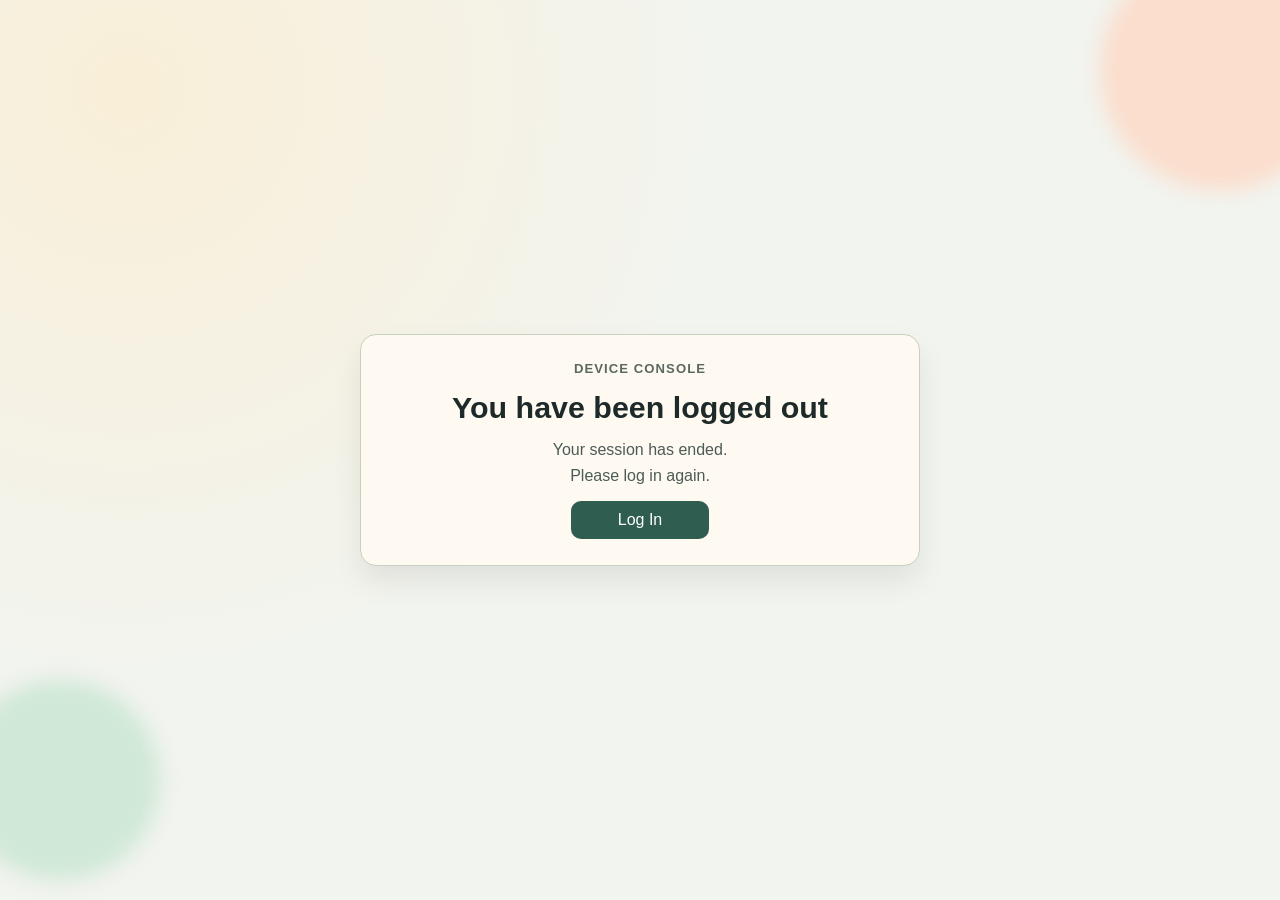
<file: templates/logout.html>
<!doctype html>
<html lang="en">
  <head>
    <meta charset="utf-8" />
    <meta name="viewport" content="width=device-width, initial-scale=1" />
    <title>Logged Out - Field IoT Gateway Nano</title>
    <link rel="stylesheet" href="/static/style.css" />
    <script src="/static/i18n.js"></script>
    <script>
      function goToLogin() {
          // Navigate to /auth/clear-session to clear session server-side, then redirect to /
          // This ensures session is cleared on server before the next request to /
          window.location.href = '/auth/clear-session';
      }

      document.addEventListener('DOMContentLoaded', function () {
          if (!window.FieldGatewayI18n) {
              return;
          }
          document.title = window.FieldGatewayI18n.t('page.title.logout');
          window.FieldGatewayI18n.applyTranslations(document);
      });
    </script>
  </head>
  <body class="logout-page">
    <div class="bg-shape bg-1"></div>
    <div class="bg-shape bg-2"></div>

    <main class="logout-shell">
      <section class="logout-card" aria-live="polite">
        <p class="logout-eyebrow" data-i18n="logout.eyebrow">Device Console</p>
        <h1 data-i18n="logout.heading">You have been logged out</h1>
        <p class="logout-message" data-i18n="logout.message" data-i18n-html="true">Your session has ended.<br />Please log in again.</p>
        <button class="action logout-login-btn" type="button" onclick="goToLogin();" data-i18n="actions.login">Log In</button>
      </section>
    </main>
  </body>
</html>
</file>
<file: static/style.css>
:root {
  --bg: #f2f4ef;
  --card: #fffaf0;
  --ink: #1e2a29;
  --accent: #de5d2a;
  --accent-2: #e5b93d;
  --line: #c8d0bf;
}

* {
  box-sizing: border-box;
}

body {
  margin: 0;
  font-family: "Noto Sans JP", "Hiragino Sans", sans-serif;
  color: var(--ink);
  background: radial-gradient(circle at 10% 10%, #f9efd8, var(--bg) 42%),
    radial-gradient(circle at 100% 100%, #d8e8da, transparent 35%),
    var(--bg);
  min-height: 100vh;
}

body.theme-dark {
  --bg: #10161b;
  --card: #1a232b;
  --ink: #e6edf3;
  --accent: #f08a4b;
  --accent-2: #d9b65b;
  --line: #3a4a56;
  background: radial-gradient(circle at 10% 10%, #273342, var(--bg) 42%),
    radial-gradient(circle at 100% 100%, #1e2d3a, transparent 35%),
    var(--bg);
}

body.theme-dark .container {
  background: color-mix(in srgb, var(--card) 93%, black 7%);
  box-shadow: 0 15px 30px rgb(0 0 0 / 30%);
}

body.theme-dark .upload-card {
  background: #1d2730;
}

body.theme-dark .upload-card.grid-editor-panel {
  background: #1c2830;
  border-color: #4a6b62;
}

body.theme-dark .logout-card {
  background: color-mix(in srgb, var(--card) 95%, black 5%);
  box-shadow: 0 15px 30px rgb(0 0 0 / 28%);
}

body.theme-dark .logout-eyebrow,
body.theme-dark .app-header p,
body.theme-dark .logout-message {
  color: #b8c7cf;
}

body.theme-dark .bg-1 {
  background: #4d3429;
}

body.theme-dark .bg-2 {
  background: #294040;
}

body.logout-page {
  display: grid;
  place-items: center;
}

.upload-card {
  margin-bottom: 18px;
  padding: 14px;
  border: 1px solid var(--line);
  border-radius: 12px;
  background: #fafcf7;
}

/* Grid editor panel: slightly highlighted border to distinguish from file upload card */
.upload-card.grid-editor-panel {
  border-color: #a8c5a0;
  background: #f4f8f0;
}

#address-space-file-status {
  margin-bottom: 0;
}

.bg-shape {
  position: fixed;
  border-radius: 999px;
  filter: blur(10px);
  z-index: 0;
  opacity: 0.7;
}

.bg-1 {
  width: 240px;
  height: 240px;
  background: #ffd4be;
  top: -50px;
  right: -60px;
}

.bg-2 {
  width: 200px;
  height: 200px;
  background: #c2e4cc;
  bottom: 20px;
  left: -40px;
}

.container {
  width: min(1280px, 96vw);
  margin: 30px auto;
  padding: 20px;
  background: color-mix(in srgb, var(--card) 90%, white 10%);
  border: 1px solid var(--line);
  border-radius: 16px;
  position: relative;
  z-index: 1;
  box-shadow: 0 15px 30px rgb(0 0 0 / 8%);
  animation: reveal 450ms ease;
}

.logout-shell {
  width: min(560px, 92vw);
  position: relative;
  z-index: 1;
  animation: reveal 450ms ease;
}

.logout-card {
  display: grid;
  gap: 12px;
  padding: 26px;
  border: 1px solid var(--line);
  border-radius: 16px;
  background: color-mix(in srgb, var(--card) 93%, white 7%);
  box-shadow: 0 15px 30px rgb(0 0 0 / 8%);
  text-align: center;
}

.logout-eyebrow {
  margin: 0;
  font-size: 0.82rem;
  letter-spacing: 0.08em;
  text-transform: uppercase;
  color: #596960;
  font-weight: 700;
}

.logout-card h1 {
  margin: 2px 0 0;
  font-size: clamp(1.35rem, 3.2vw, 1.9rem);
}

.logout-message {
  margin: 0;
  color: #4b5b55;
  line-height: 1.6;
}

.logout-login-btn {
  justify-self: center;
  min-width: 138px;
  font-weight: 700;
}

.app-header h1 {
  margin: 0;
  font-size: clamp(1.2rem, 2.5vw, 1.8rem);
}

.app-header p {
  margin: 8px 0 0;
  color: #495b53;
  line-height: 1.5;
}

.app-header {
  display: grid;
  grid-template-columns: 1fr auto;
  gap: 12px 16px;
  align-items: start;
}

.header-copy {
  min-width: 0;
}

.header-actions {
  display: flex;
  flex-wrap: wrap;
  gap: 8px;
  justify-self: end;
  align-self: center;
}

#logout-btn,
#language-toggle-btn,
#theme-toggle-btn {
  min-width: 118px;
}

.action.secondary {
  background: #edf3e4;
  color: #24372e;
  border: 1px solid #94a88a;
}

.tabs {
  margin-top: 18px;
  display: flex;
  gap: 8px;
  flex-wrap: nowrap;
  overflow-x: auto;
  padding-bottom: 4px;
}

.tab {
  border: 1px solid #94a88a;
  background: #edf3e4;
  color: #24372e;
  font-weight: 700;
  padding: 10px 14px;
  border-radius: 10px;
  cursor: pointer;
  flex: 0 0 auto;
  white-space: nowrap;
}

.tab.active {
  background: linear-gradient(130deg, var(--accent), var(--accent-2));
  color: #fff;
  border-color: transparent;
}

.tab:hover {
  filter: brightness(0.98);
}

body.theme-dark input,
body.theme-dark select,
body.theme-dark textarea {
  background: #2a3a46;
  color: #e6edf3;
  border-color: #5a7080;
}

body.theme-dark input::placeholder,
body.theme-dark textarea::placeholder {
  color: #8aa0ae;
}

body.theme-dark .tab,
body.theme-dark .action.secondary {
  background: #22303a;
  color: #dce8ee;
  border-color: #4f6572;
}

body.theme-dark .action {
  background: #2f6f65;
}

body.theme-dark .action.danger {
  background: #a45043;
}

body.theme-dark .windows-ipv4 {
  background: #1e2c38;
  border-color: #4a6070;
}

body.theme-dark .section-sub {
  color: #90aab8;
}

body.theme-dark .ipv4-segment span {
  color: #8fbfcf;
}

body.theme-dark .file-item {
  background: #1e2c38;
}

body.theme-dark .custom-json {
  background: #1a2730;
  color: #dce8ee;
}

body.theme-dark .custom-help {
  color: #8aa0ae;
}

/* --- format-grid table dark overrides --- */
body.theme-dark .format-grid-wrap {
  border-color: #3a5060;
}

body.theme-dark .format-grid thead tr,
body.theme-dark .format-grid thead th:nth-child(1),
body.theme-dark .format-grid thead th:nth-child(2),
body.theme-dark .format-grid thead th:nth-child(3) {
  background: #1a2e3c !important;
  color: #b8d4e0;
}

body.theme-dark .format-grid tbody td:nth-child(1),
body.theme-dark .format-grid tbody td:nth-child(2),
body.theme-dark .format-grid tbody td:nth-child(3) {
  background: #1c2e3c !important;
}

body.theme-dark .format-grid tbody tr:nth-child(even) {
  background: #1e2f3e;
}

body.theme-dark .format-grid tbody tr:nth-child(even) td:nth-child(1),
body.theme-dark .format-grid tbody tr:nth-child(even) td:nth-child(2),
body.theme-dark .format-grid tbody tr:nth-child(even) td:nth-child(3) {
  background: #1e2f3e !important;
}

body.theme-dark .format-grid tbody tr:hover {
  background: #243846;
}

body.theme-dark .format-grid tbody tr:hover td:nth-child(1),
body.theme-dark .format-grid tbody tr:hover td:nth-child(2),
body.theme-dark .format-grid tbody tr:hover td:nth-child(3) {
  background: #243846 !important;
}

body.theme-dark .format-grid tbody tr.grid-row-error td:nth-child(1),
body.theme-dark .format-grid tbody tr.grid-row-error td:nth-child(2),
body.theme-dark .format-grid tbody tr.grid-row-error td:nth-child(3) {
  background: #3d1a1a !important;
}

body.theme-dark .format-grid th,
body.theme-dark .format-grid td {
  border-color: #3a5060;
}

/* --- format-grid input/select overrides (explicit #fff must be beaten) --- */
body.theme-dark .format-grid input[type="text"],
body.theme-dark .format-grid select {
  background: #2a3a46 !important;
  color: #e6edf3 !important;
  border-color: #5a7080 !important;
}

body.theme-dark .format-grid input[type="text"]::placeholder {
  color: #8aa0ae !important;
}

body.theme-dark .format-grid input:disabled,
body.theme-dark .format-grid select:disabled {
  background: #1a2730 !important;
  color: #5a7a8a !important;
}

/* --- OPCUA status cards --- */
body.theme-dark .opcua-status-item {
  background: #1e2c38;
  border-color: #3a5060;
}

body.theme-dark .opcua-status-label {
  color: #8fbfcf;
}

/* --- Namespace editor section --- */
body.theme-dark .ns-editor-section {
  background: #1e2c38;
  border-color: #3a5060;
}

body.theme-dark .ns-label-input {
  background: #2a3a46;
  color: #e6edf3;
  border-color: #5a7080;
}

body.theme-dark .modbus-table thead tr {
  background: #1a2e3c;
  color: #b8d4e0;
}

body.theme-dark .modbus-table tbody tr:nth-child(even) {
  background: #1e2f3e;
}

body.theme-dark .modbus-table tbody tr:hover {
  background: #243846;
}

body.theme-dark .modbus-table th,
body.theme-dark .modbus-table td,
body.theme-dark .modbus-grid-wrap {
  border-color: #3a5060;
}

body.theme-dark .modbus-empty-cell {
  color: #8aa0ae;
}

.panel {
  display: none;
  margin-top: 16px;
  animation: reveal 320ms ease;
}

.panel.active {
  display: block;
}

form {
  display: grid;
  gap: 8px;
  margin-bottom: 18px;
}

label {
  font-weight: 600;
}

input,
select,
.action,
.tab {
  font: inherit;
}

input,
select {
  padding: 10px;
  border: 1px solid var(--line);
  border-radius: 10px;
  background: #fff;
}

.action {
  width: fit-content;
  padding: 10px 16px;
  border-radius: 10px;
  border: 0;
  background: #2f5d50;
  color: #fff;
  cursor: pointer;
}

.action:hover {
  opacity: 0.9;
}

.action:disabled {
  opacity: 0.45;
  cursor: not-allowed;
}

.action.danger {
  background: #a23d2b;
}

.action-row {
  display: flex;
  gap: 8px;
  flex-wrap: wrap;
}

.custom-help {
  margin: 4px 0 8px;
  color: #4b5b55;
}

.checkbox-row {
  display: inline-flex;
  align-items: center;
  gap: 8px;
  font-weight: 600;
}

.checkbox-row input[type="checkbox"] {
  width: 18px;
  height: 18px;
}

.opcua-status-grid {
  display: grid;
  grid-template-columns: repeat(2, minmax(220px, 1fr));
  gap: 10px;
  margin: 10px 0 14px;
}

.opcua-status-item {
  display: grid;
  gap: 4px;
  padding: 12px;
  border: 1px solid var(--line);
  border-radius: 10px;
  background: #fffdf7;
}

.opcua-status-label {
  font-size: 0.84rem;
  text-transform: uppercase;
  letter-spacing: 0.06em;
  color: #5b6a62;
}

.custom-json {
  min-height: 170px;
  padding: 10px;
  border: 1px solid var(--line);
  border-radius: 10px;
  font-family: "Noto Sans Mono", monospace;
  resize: vertical;
}

#auth-form {
  border: 1px solid var(--line);
  border-radius: 12px;
  padding: 12px;
  background: #fafcf7;
}

.reconnect-overlay {
  position: fixed;
  inset: 0;
  background: rgb(17 22 20 / 58%);
  display: grid;
  place-items: center;
  z-index: 20;
}

.reconnect-overlay.hidden {
  display: none;
}

.reconnect-card {
  width: min(520px, 92vw);
  background: #fffdf6;
  border: 1px solid #d6ddcc;
  border-radius: 14px;
  padding: 18px;
  box-shadow: 0 18px 34px rgb(0 0 0 / 18%);
  display: grid;
  gap: 8px;
}

.reconnect-card h2 {
  margin: 0;
}

.reconnect-card p {
  margin: 0;
  color: #55655c;
}

body.ui-locked .container {
  filter: grayscale(0.15);
}

.windows-ipv4 {
  border: 1px solid #b9c8ae;
  border-radius: 12px;
  background: #f6f8f2;
  padding: 12px;
  margin: 8px 0;
}

.section-title {
  margin: 0;
  font-size: 1rem;
}

.section-sub {
  margin: 4px 0 2px;
  color: #5a675d;
  font-size: 0.93rem;
}

.win-row {
  display: grid;
  grid-template-columns: 210px 1fr;
  gap: 10px;
  align-items: center;
  margin-bottom: 8px;
}

.win-row label {
  font-weight: 600;
}

.ipv4-segment {
  display: flex;
  align-items: center;
  gap: 6px;
  flex-wrap: wrap;
}

.ipv4-segment input {
  width: 74px;
  text-align: center;
  padding: 8px 6px;
}

.ipv4-segment span {
  color: #45574e;
  font-weight: 700;
}

#file-list {
  padding-left: 0;
  list-style: none;
  display: grid;
  gap: 8px;
}

.file-item {
  display: flex;
  align-items: center;
  justify-content: space-between;
  gap: 12px;
  padding: 10px 12px;
  border: 1px solid var(--line);
  border-radius: 10px;
  background: #fffdf7;
}

.file-meta {
  color: #46564f;
  word-break: break-word;
}

.file-item .action {
  flex-shrink: 0;
}

.message {
  min-height: 1.2em;
  color: #93450f;
  font-weight: 600;
}

.tab-message {
  min-height: 1.2em;
  margin: 2px 0 0;
  font-weight: 600;
}

.tab-message.is-error {
  color: #b30000;
}

.tab-message.is-ok {
  color: #2f5d50;
}

.modbus-grid-wrap {
  overflow: auto;
  border: 1px solid var(--line);
  border-radius: 8px;
  margin: 10px 0;
}

.modbus-table {
  width: 100%;
  border-collapse: collapse;
  min-width: 760px;
}

.modbus-table thead tr {
  background: #eef2e8;
}

.modbus-table th,
.modbus-table td {
  padding: 8px;
  border: 1px solid var(--line);
  vertical-align: middle;
  text-align: left;
}

.modbus-table tbody tr:nth-child(even) {
  background: #f6f8f3;
}

.modbus-table tbody tr:hover {
  background: #edf5e8;
}

.modbus-table input,
.modbus-table select {
  width: 100%;
  min-width: 120px;
}

.modbus-table .action-row {
  flex-wrap: nowrap;
}

.modbus-table .action {
  min-width: 84px;
}

.modbus-empty-cell {
  text-align: center;
  color: #5b6a62;
  padding: 18px;
}

.modbus-result-table {
  min-width: 320px;
}

.modbus-result-summary {
  color: #2f5d50;
}

.modbus-result-summary.is-error {
  color: #b30000;
}

.modbus-result-empty {
  text-align: center;
  color: #5b6a62;
}

@keyframes reveal {
  from {
    opacity: 0;
    transform: translateY(8px);
  }
  to {
    opacity: 1;
    transform: translateY(0);
  }
}

@media (max-width: 640px) {
  .container {
    margin: 14px auto;
    padding: 14px;
  }

  .logout-shell {
    width: min(560px, 94vw);
  }

  .logout-card {
    padding: 18px 16px;
    border-radius: 14px;
  }

  .tabs {
    flex-wrap: wrap;
    overflow-x: visible;
    padding-bottom: 0;
  }

  .app-header {
    grid-template-columns: 1fr;
  }

  .header-actions {
    justify-self: start;
  }

  .win-row {
    grid-template-columns: 1fr;
  }

  .opcua-status-grid {
    grid-template-columns: 1fr;
  }

  .file-item {
    flex-direction: column;
    align-items: stretch;
  }

  .modbus-table {
    min-width: 640px;
  }
}

/* ------------------------------------------------------------------ */
/* Format Grid Editor                                                   */
/* ------------------------------------------------------------------ */

.format-grid-wrap {
  overflow: auto;
  max-height: 480px;
  border: 1px solid var(--line);
  border-radius: 8px;
  margin: 10px 0;
}

.format-grid {
  border-collapse: collapse;
  width: max-content;
  min-width: 100%;
  font-size: 0.85rem;
}

.format-grid thead tr {
  position: sticky;
  top: 0;
  z-index: 2;
  background: #eef2e8;
}

.format-grid th,
.format-grid td {
  padding: 5px 7px;
  border: 1px solid var(--line);
  vertical-align: middle;
  white-space: nowrap;
}

.format-grid th {
  font-weight: 600;
  color: var(--ink);
  text-align: left;
}

.format-grid tbody tr:nth-child(even) {
  background: #f6f8f3;
}

.format-grid tbody tr:hover {
  background: #edf5e8;
}

/* ---- Sticky columns: NodeClass / BrowsePath / BrowseName ---- */
/* Column widths are fixed so left offsets stay consistent       */
.format-grid th:nth-child(1),
.format-grid td:nth-child(1) {
  position: sticky;
  left: 0;
  width: 100px;
  min-width: 100px;
  max-width: 100px;
}

.format-grid th:nth-child(2),
.format-grid td:nth-child(2) {
  position: sticky;
  left: 100px;
  width: 170px;
  min-width: 170px;
  max-width: 170px;
}

.format-grid th:nth-child(3),
.format-grid td:nth-child(3) {
  position: sticky;
  left: 270px;
  width: 150px;
  min-width: 150px;
  max-width: 150px;
  /* visual right-edge separator */
  box-shadow: 2px 0 5px -1px rgba(0, 0, 0, 0.18);
}

/* Header corner cells sit above both row-sticky and col-sticky */
.format-grid thead th:nth-child(1),
.format-grid thead th:nth-child(2),
.format-grid thead th:nth-child(3) {
  z-index: 3;
  background: #eef2e8;
}

/* Body sticky cells need an opaque background to mask scrolled content */
.format-grid tbody td:nth-child(1),
.format-grid tbody td:nth-child(2),
.format-grid tbody td:nth-child(3) {
  z-index: 1;
  background: #fff;
}

.format-grid tbody tr:nth-child(even) td:nth-child(1),
.format-grid tbody tr:nth-child(even) td:nth-child(2),
.format-grid tbody tr:nth-child(even) td:nth-child(3) {
  background: #f6f8f3;
}

.format-grid tbody tr:hover td:nth-child(1),
.format-grid tbody tr:hover td:nth-child(2),
.format-grid tbody tr:hover td:nth-child(3) {
  background: #edf5e8;
}

.format-grid tbody tr.grid-row-error td:nth-child(1),
.format-grid tbody tr.grid-row-error td:nth-child(2),
.format-grid tbody tr.grid-row-error td:nth-child(3) {
  background: #fff2f0;
}

.format-grid input[type="text"],
.format-grid select {
  border: 1px solid var(--line);
  border-radius: 5px;
  padding: 3px 5px;
  font-size: 0.82rem;
  background: #fff;
  color: var(--ink);
  width: 100%;
  box-sizing: border-box;
}

.format-grid input[type="text"] {
  min-width: 110px;
}

.format-grid .grid-browse-path,
.format-grid .grid-browse-name {
  min-width: unset;
  width: 100%;
}

.format-grid .grid-node-id {
  min-width: 100px;
}

.format-grid .grid-data-type {
  min-width: 120px;
}


.format-grid .grid-nodeid-cell {
  display: flex;
  gap: 4px;
  align-items: center;
  min-width: 200px;
}

.format-grid .grid-nodeid-cell .grid-ns-index {
  min-width: 90px;
  flex: 0 0 auto;
}

.format-grid .grid-nodeid-cell .grid-node-id-num {
  min-width: 80px;
  flex: 1 1 auto;
}

/* Standalone namespace select (separate column) */
.format-grid td .grid-ns-index {
  min-width: 110px;
  max-width: 180px;
  width: 100%;
  box-sizing: border-box;
}

/* Standalone NodeId number input (separate column) */
.format-grid td .grid-node-id-num {
  min-width: 80px;
  max-width: 120px;
  width: 100%;
  box-sizing: border-box;
}

/* Cyclic interval input (Variable only) */
.format-grid input[type="number"].grid-cyclic {
  min-width: 70px;
  max-width: 100px;
  width: 100%;
  box-sizing: border-box;
  text-align: right;
}

.format-grid .grid-action-cell {
  white-space: nowrap;
}

.format-grid .grid-ins-btn {
  padding: 3px 8px;
  font-size: 0.78rem;
  margin-right: 4px;
}

/* NameSpace editor */
.ns-editor-section {
  margin-bottom: 12px;
  padding: 10px 12px;
  background: #f4f7f0;
  border: 1px solid var(--line);
  border-radius: 8px;
}

.ns-editor-section h4 {
  margin: 0 0 4px;
  font-size: 0.9rem;
  color: var(--ink);
}

.ns-editor-row {
  display: flex;
  align-items: center;
  gap: 6px;
  margin-bottom: 6px;
}

.ns-index-badge {
  font-size: 0.82rem;
  font-weight: 600;
  color: #fff;
  background: var(--accent);
  border-radius: 4px;
  padding: 2px 7px;
  min-width: 42px;
  text-align: center;
  flex: 0 0 auto;
}

.ns-label-input {
  flex: 1 1 auto;
  border: 1px solid var(--line);
  border-radius: 5px;
  padding: 4px 7px;
  font-size: 0.85rem;
  min-width: 120px;
}

.ns-ins-btn,
.ns-del-btn {
  flex: 0 0 auto;
  padding: 3px 8px;
  font-size: 0.78rem;
}
.format-grid input[type="checkbox"] {
  width: 16px;
  height: 16px;
  cursor: pointer;
}

.format-grid input:disabled,
.format-grid select:disabled {
  background: #e8ede3;
  color: #999;
  cursor: not-allowed;
}

.format-grid .grid-del-btn {
  padding: 3px 8px;
  font-size: 0.78rem;
}

tr.grid-row-error {
  background: #fff2f0 !important;
}

tr.grid-row-error td {
  border-color: #f5a09a;
}

.grid-cell-error {
  outline: 2px solid #e53935;
  border-radius: 4px;
}

.grid-validation-status {
  min-height: 1.2em;
  margin: 6px 0 0;
  font-weight: 600;
}

.grid-validation-status.is-error {
  color: #b30000;
}

.grid-validation-status.is-ok {
  color: #2f5d50;
}

body.theme-dark tr.grid-row-error {
  background: #3d1a1a !important;
}

body.theme-dark tr.grid-row-error td {
  border-color: #7a2a2a;
}

body.theme-dark .grid-validation-status.is-error {
  color: #ff8080;
}

body.theme-dark .grid-validation-status.is-ok {
  color: #5cb85c;
}

body.theme-dark .tab-message.is-error {
  color: #ff8080;
}

body.theme-dark .tab-message.is-ok {
  color: #5cb85c;
}

.grid-toolbar {
  flex-wrap: wrap;
  gap: 8px;
  margin-bottom: 6px;
}
</file>
